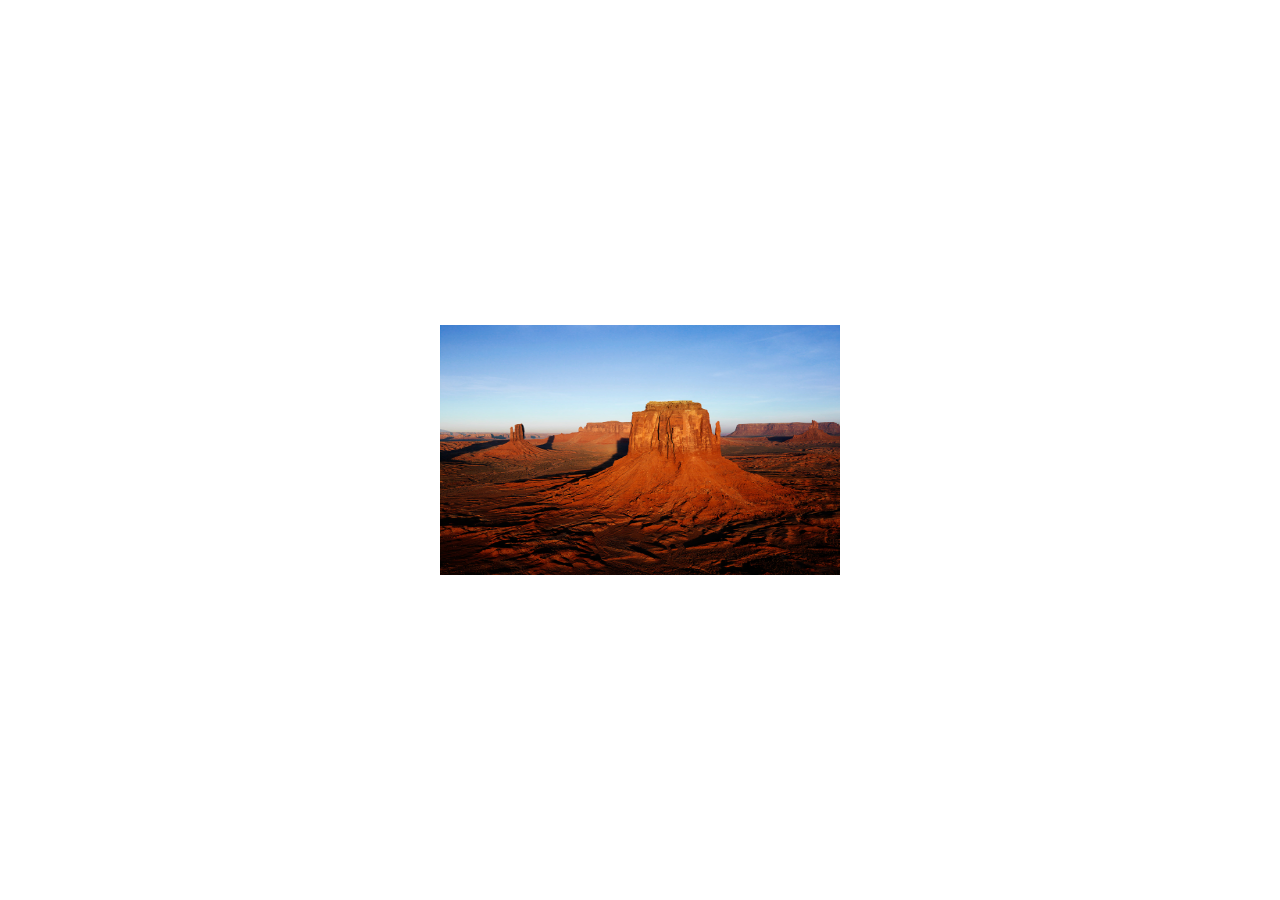
<file: 1/index.html>
<!DOCTYPE html>
<html lang="en">
<head>
    <meta charset="UTF-8">
    <meta name="viewport" content="width=device-width, initial-scale=1.0">
    <meta http-equiv="X-UA-Compatible" content="ie=edge">
    <title>Document</title>
    <link rel="stylesheet" href="css/style.css">
</head>
<body>
    
    <div class="box">
        <div class="figure">
            <img src="image/img1.jpg" alt="">
            <div class="caption">
                <div class="about">
                    <h2>Web Designing</h2>
                    <p>Lorem ipsum dolor sit amet  dolores, labore ut, repellendus commodi ipsam facilis quas saepe voluptate soluta aliquam sequi.</p>
                </div>
            </div>
        </div>
    </div>
</body>
</html>
</file>
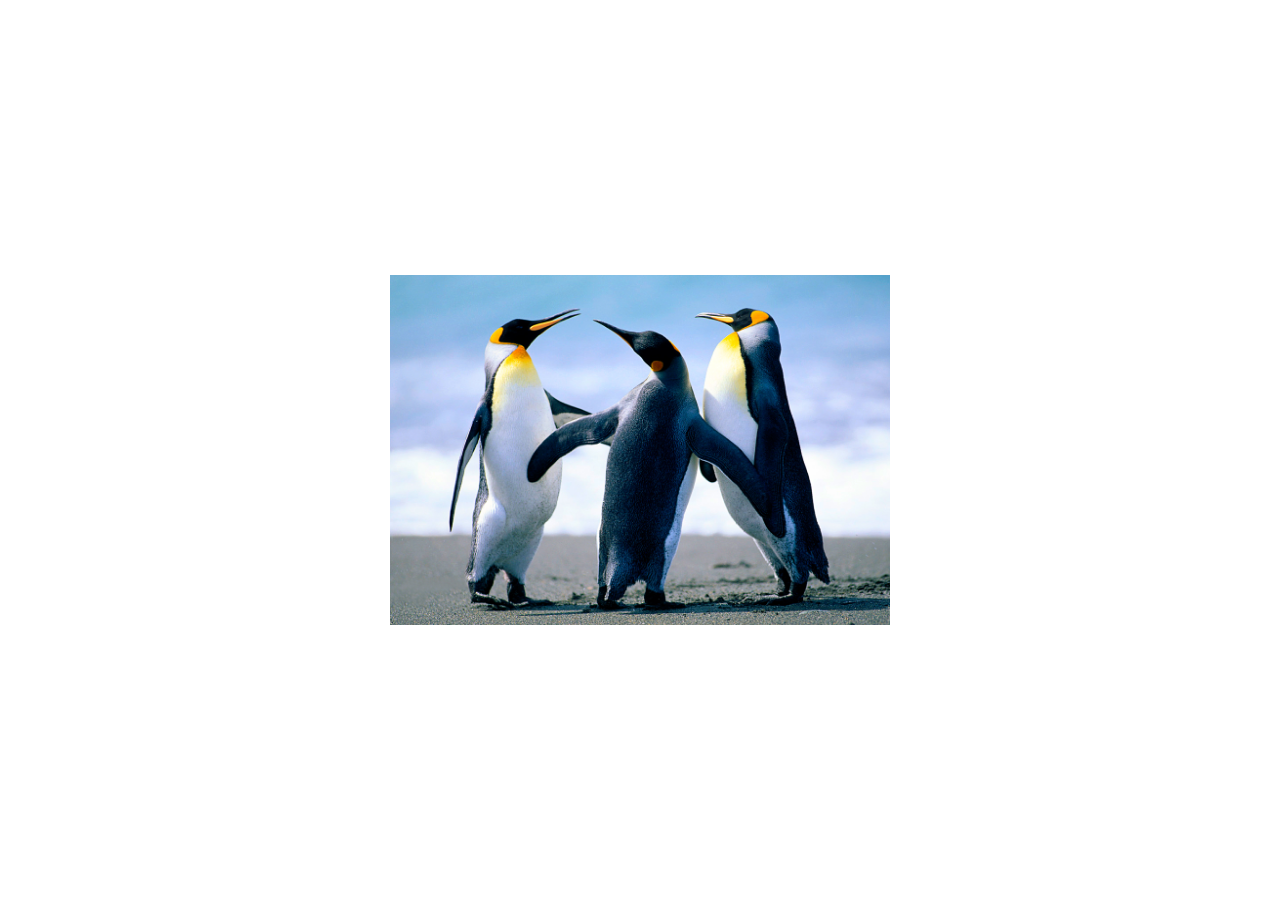
<file: 2/index.html>
<!DOCTYPE html>
<html lang="en">
<head>
    <meta charset="UTF-8">
    <meta name="viewport" content="width=device-width, initial-scale=1.0">
    <meta http-equiv="X-UA-Compatible" content="ie=edge">
    <title>Document</title>
    <link rel="stylesheet" href="css/style.css">
</head>
<body>
    <div class="box">
        <img src="image/Penguins.jpg" alt="">
        <div class="overlay">
            <div class="content">
                <h2>Juwayriya Raza</h2>
                <p>Lorem ipsum dolor, sit amet consectetur adipisicing elit. Vero iure modi animi, tempore quas repellendus nostrum quasi ex quisquam laboriosam eum ipsam illum eligendi voluptatibus voluptas. Sequi quaerat a provident.</p>
            </div>
        </div>
    </div>
</body>
</html>
</file>
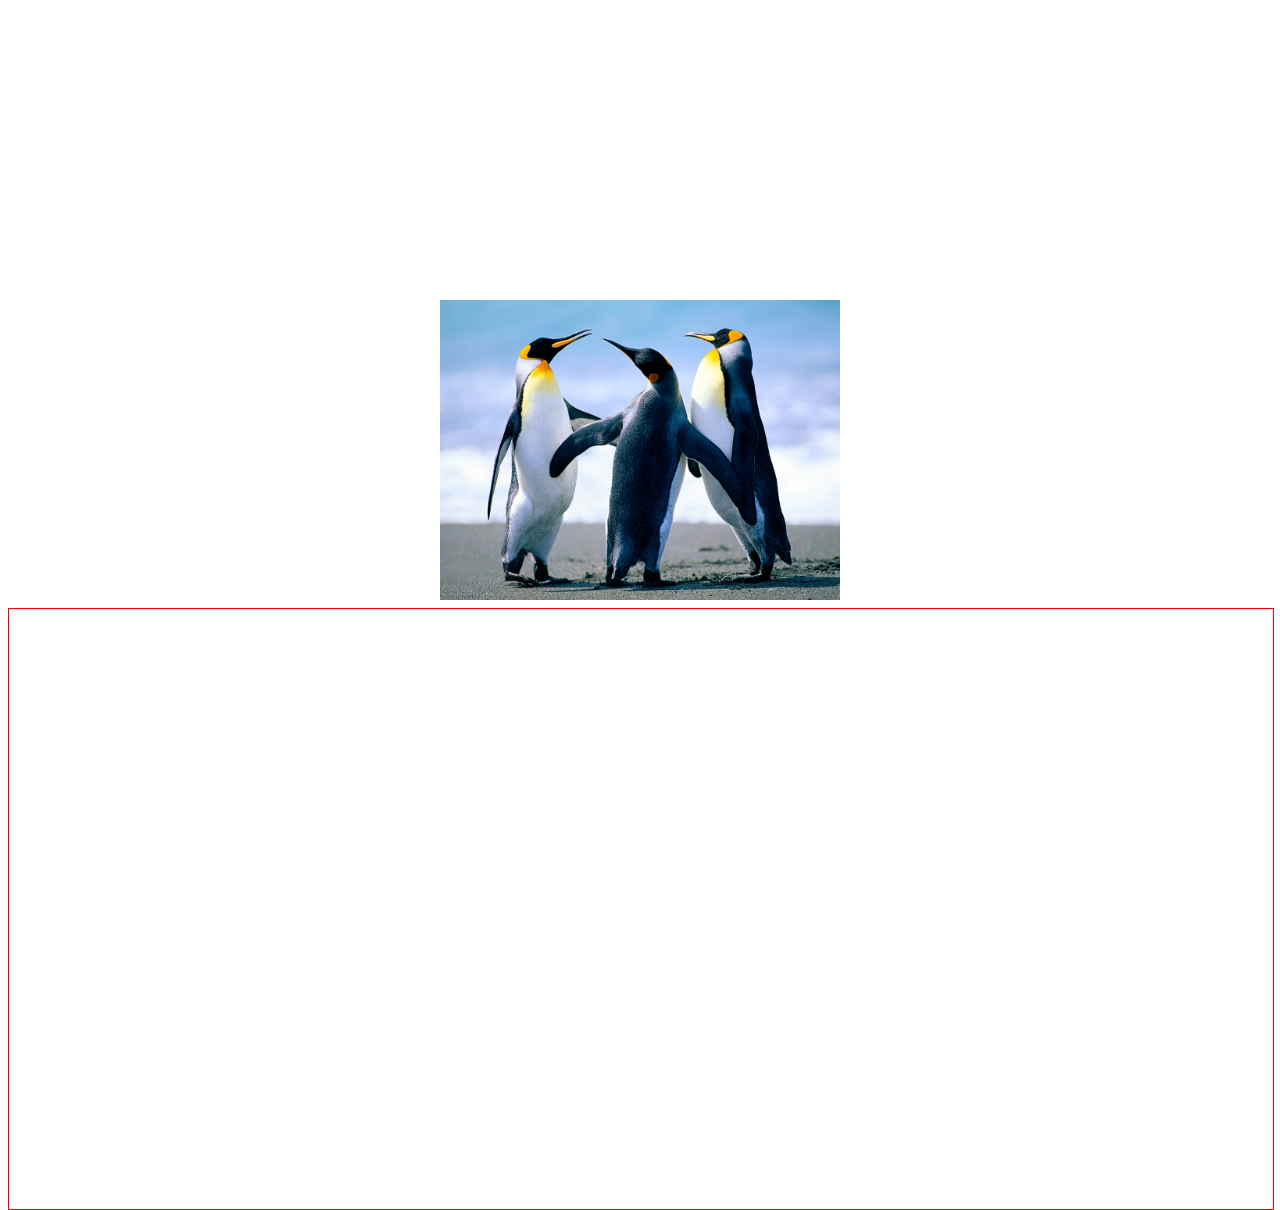
<file: effect1.html>
<!DOCTYPE html>
<html lang="en">
<head>
    <meta charset="UTF-8">
    <meta name="viewport" content="width=device-width, initial-scale=1.0">
    <meta http-equiv="X-UA-Compatible" content="ie=edge">
    <title>Document</title>
    <link rel="stylesheet" href="css/style.css">
</head>
<body>
    
    <div class="box">
        <img src="image/1.jpg" alt="">
        <div class="caption">
            <h2>Web Designing</h2>
            <p>Lorem, ipsum dolor sit amet consectetur adipisicing elit. Maxime et ipsam asperiores reiciendis nemo officiis, porro mollitia sunt quo officia consequatur, ipsum odit odio, minus placeat culpa rem quisquam laborum.</p>
        </div>
    </div>

    <div class="txt"></div>
</body>
</html>
</file>
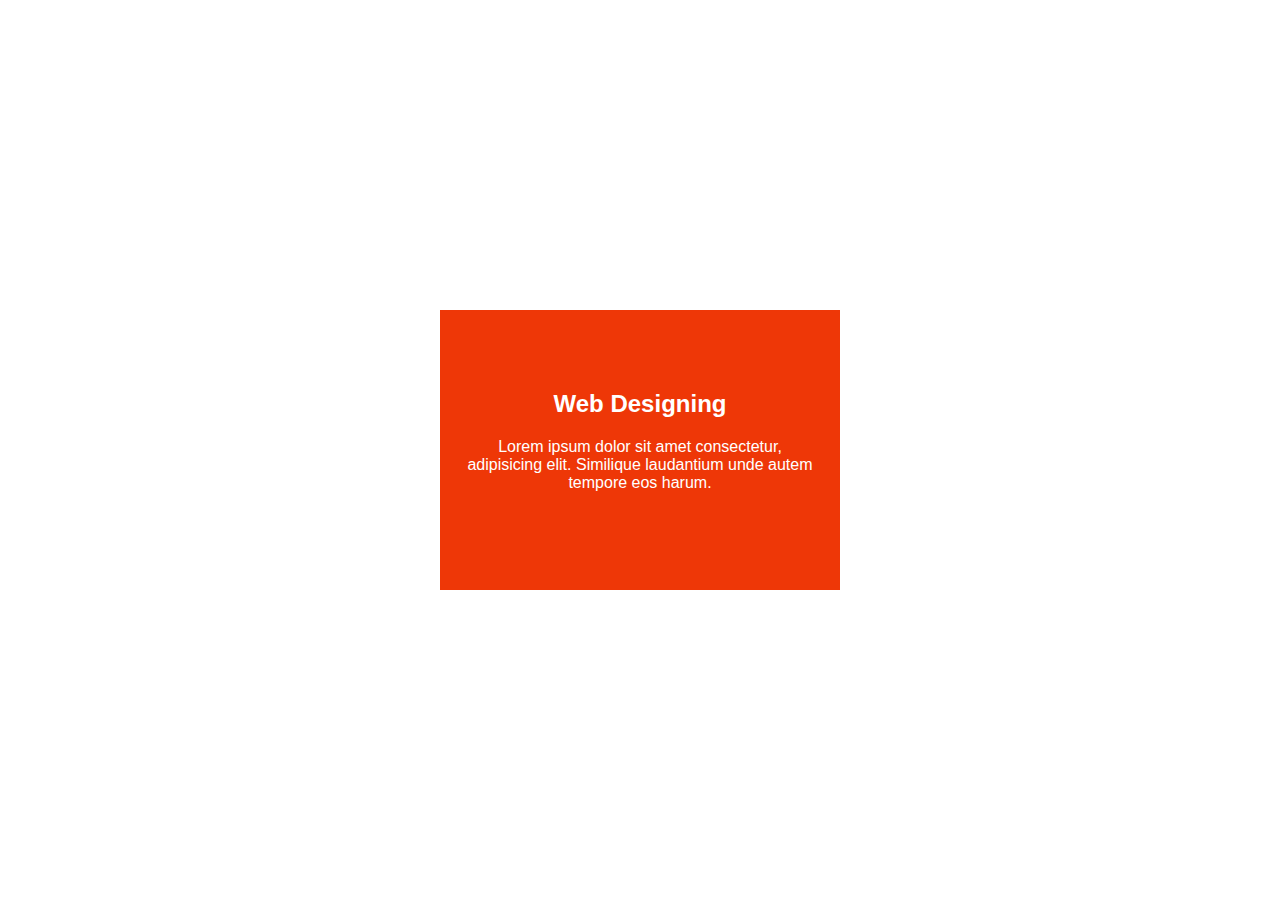
<file: effect2.html>
<!DOCTYPE html>
<html lang="en">
<head>
    <meta charset="UTF-8">
    <meta name="viewport" content="width=device-width, initial-scale=1.0">
    <meta http-equiv="X-UA-Compatible" content="ie=edge">
    <title>Document</title>
    <link rel="stylesheet" href="css/style2.css">
</head>
<body>
    
    <div class="box">
        <div class="figure">
            <img src="image/3.jpg" alt="">
            <div class="imgTxt">
                <h1>Web Development</h1>
            </div>
        </div>
        <div class="caption">
            <h2>Web Designing</h2>
            <p>Lorem ipsum dolor sit amet consectetur, adipisicing elit. Similique laudantium unde autem tempore eos harum.</p>
        </div>
    </div>
</body>
</html>
</file>
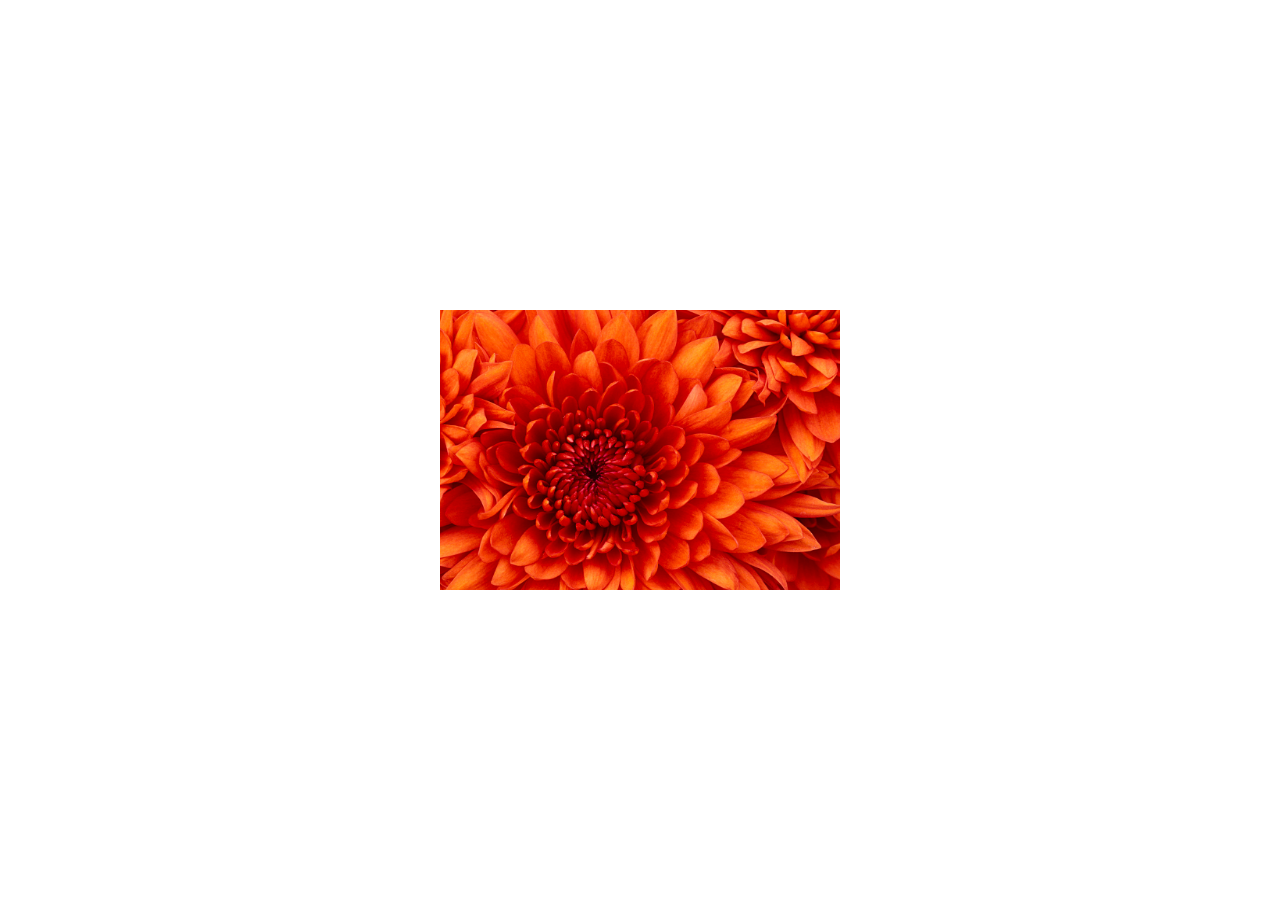
<file: effect3.html>
<!DOCTYPE html>
<html lang="en">
<head>
    <meta charset="UTF-8">
    <meta name="viewport" content="width=device-width, initial-scale=1.0">
    <meta http-equiv="X-UA-Compatible" content="ie=edge">
    <title>Document</title>
    <link rel="stylesheet" href="css/style3.css">
</head>
<body>
    
    <div class="box">
        <div class="figure">
            <img src="image/3.jpg" alt="">
        </div>
        <div class="caption">
            <h2>Web Designing</h2>
            <p>Lorem ipsum dolor sit amet consectetur, adipisicing elit. Similique laudantium unde autem tempore eos harum.</p>
        </div>
    </div>
</body>
</html>
</file>
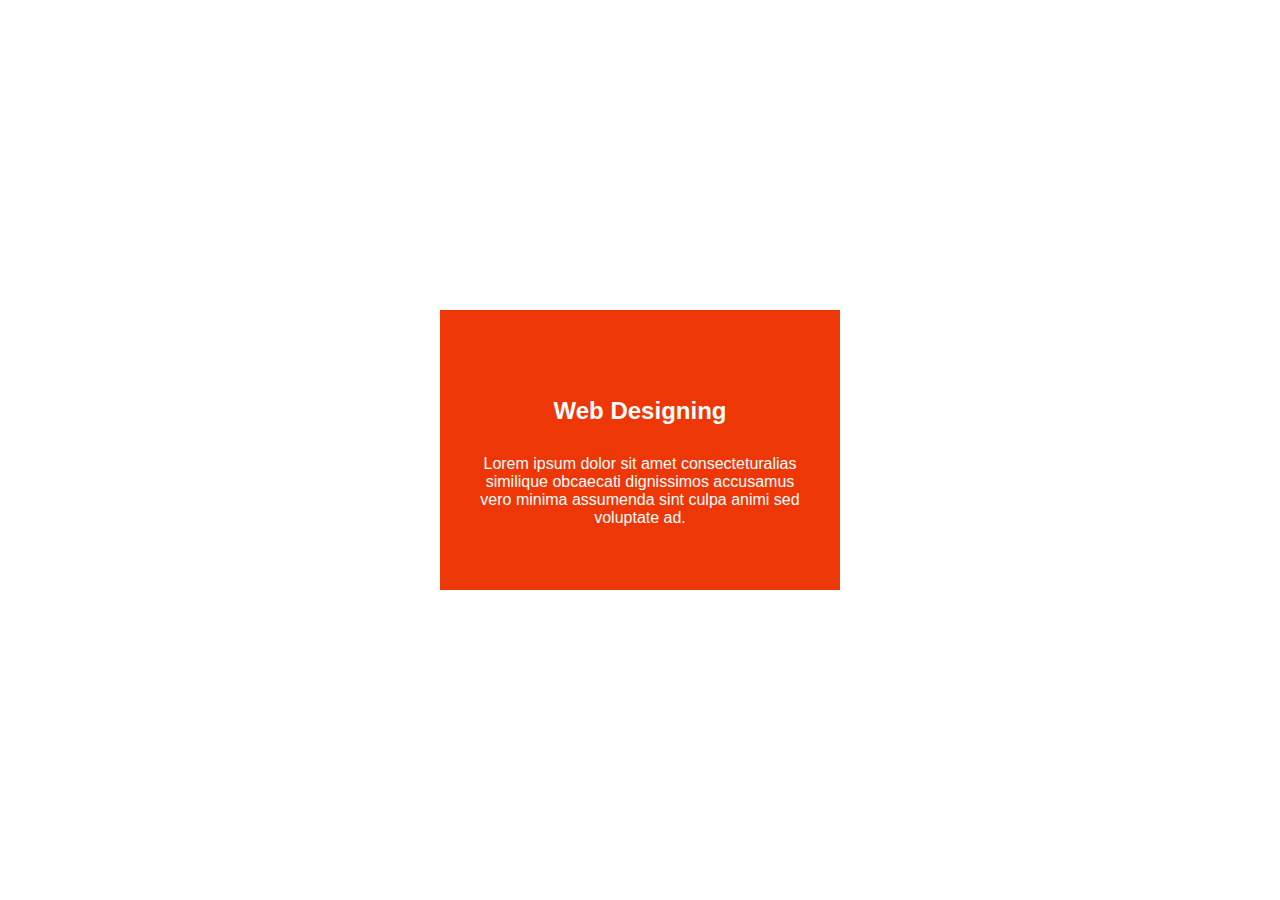
<file: effect4.html>
<!DOCTYPE html>
<html lang="en">
<head>
    <meta charset="UTF-8">
    <meta name="viewport" content="width=device-width, initial-scale=1.0">
    <meta http-equiv="X-UA-Compatible" content="ie=edge">
    <title>Document</title>
    <link rel="stylesheet" href="css/style4.css">
</head>
<body>
    
    <div class="box">
        <div class="figure">
            <img src="image/3.jpg" alt="">
            <div class="imgtxt">
                <h2>Web Designing</h2>
                <p>Lorem ipsum dolor sit amet consectetur adipisicing elit. Repellat unde doloribus,incidunt dolorem sequi atque veniam quasi voluptas, maiores quia..</p>
            </div>
        </div>
        <div class="caption1">
            <h2>Web Designing</h2>
        </div>
        <div class="caption2">
            <p>Lorem ipsum dolor sit amet consecteturalias similique obcaecati dignissimos accusamus vero minima assumenda sint culpa animi sed voluptate ad.</p>
        </div>
    </div>
</body>
</html>
</file>
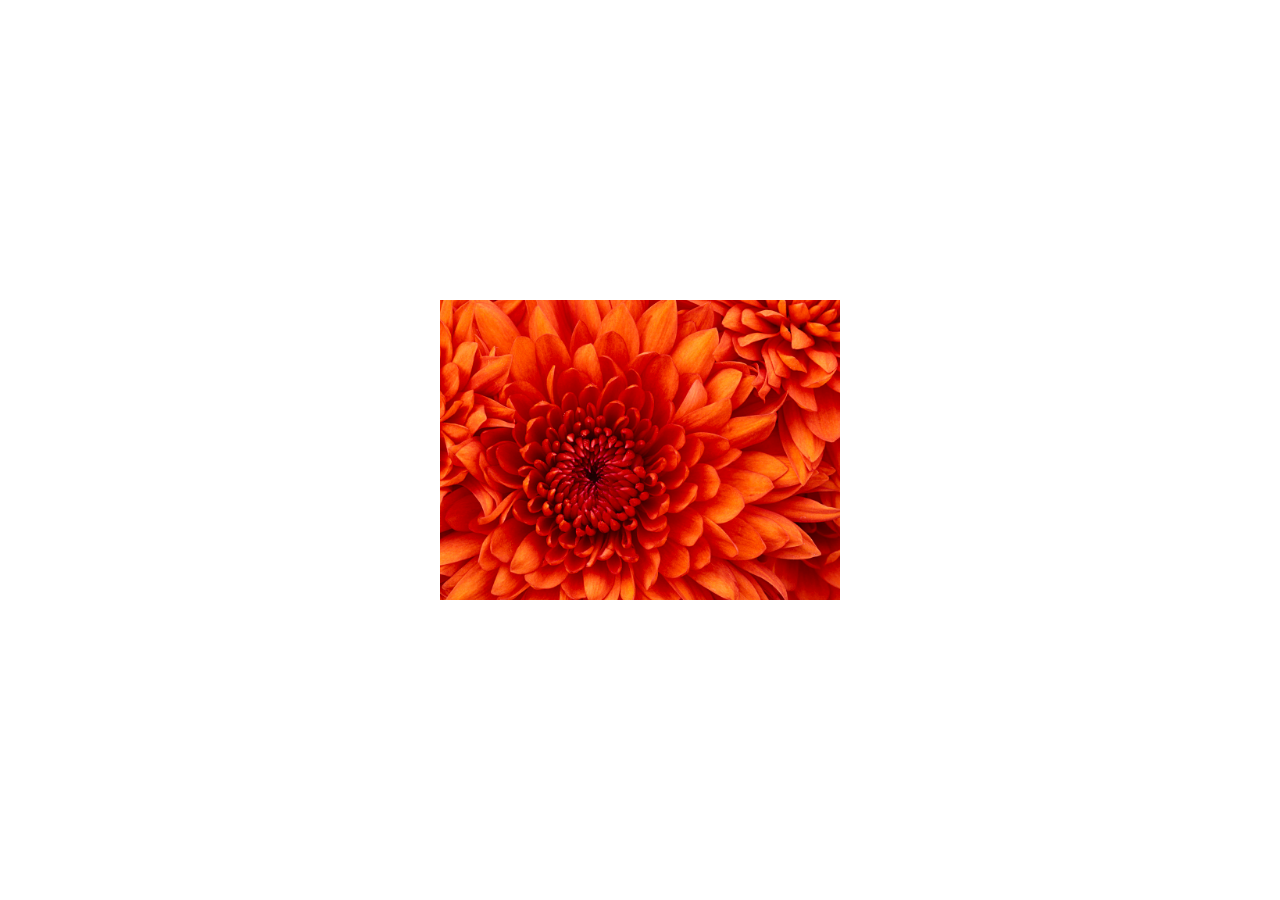
<file: effect5.html>
<!DOCTYPE html>
<html lang="en">
<head>
    <meta charset="UTF-8">
    <meta name="viewport" content="width=device-width, initial-scale=1.0">
    <meta http-equiv="X-UA-Compatible" content="ie=edge">
    <title>Document</title>
    <link rel="stylesheet" href="css/style5.css">
</head>
<body>
    <div class="main">
        <img src="image/3.jpg" alt="">
        <div class="overlay">
            <div class="content">
                <h1>Web Designing</h1>
                <p>Lorem ipsum dolor sit amet consectetur adipisicing elit. Distinctio ullam vero, fugiat recusandae animi possimus quia laboriosam tempora? Illo nulla sunt odit fugit.</p>
            </div>
        </div>
    </div>
</body>
</html>
</file>
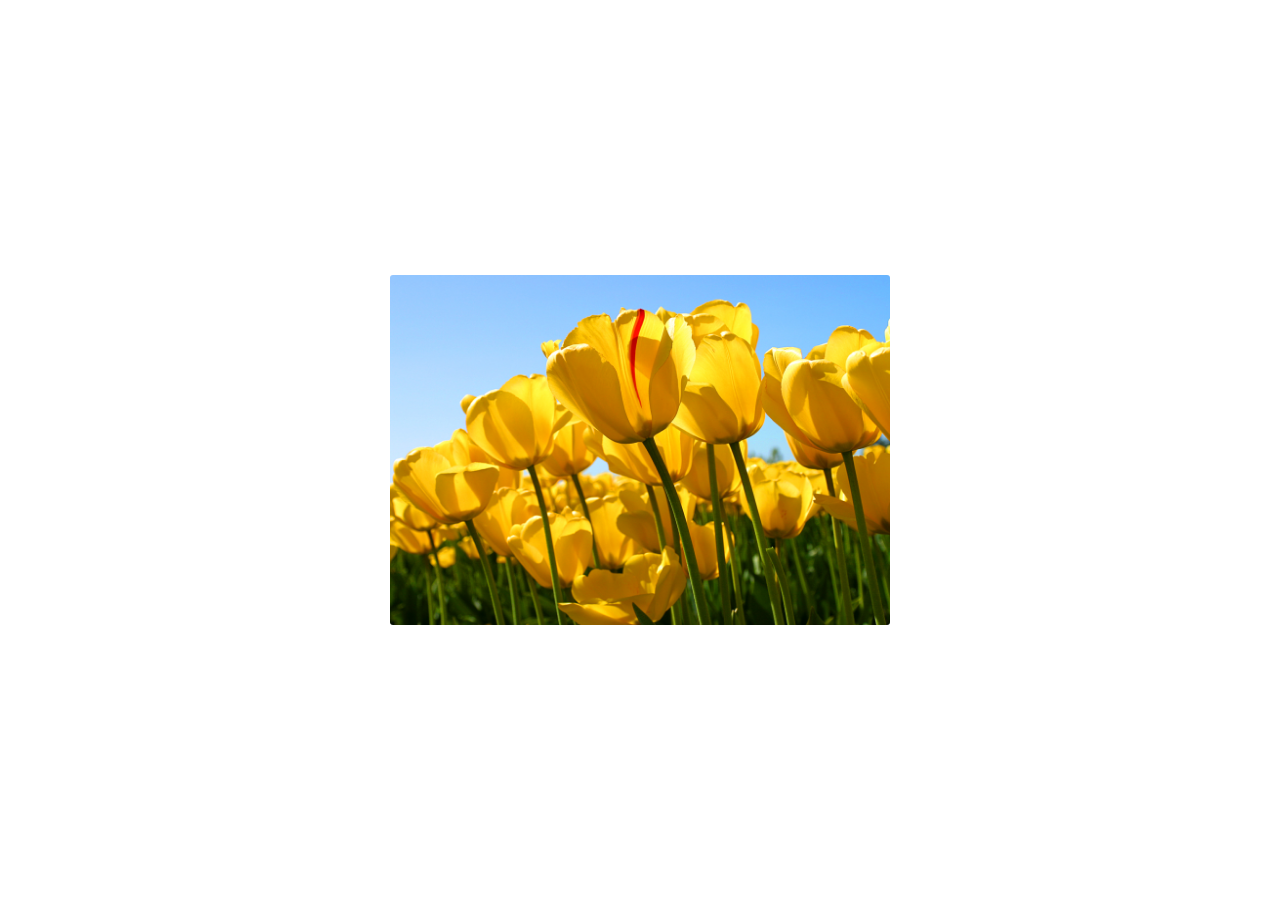
<file: effect6.html>
<!DOCTYPE html>
<html lang="en">
<head>
    <meta charset="UTF-8">
    <meta name="viewport" content="width=device-width, initial-scale=1.0">
    <meta http-equiv="X-UA-Compatible" content="ie=edge">
    <title>Document</title>
    <link rel="stylesheet" href="css/style6.css">
</head>
<body>
    <div class="main">
        <img src="image/4.jpg" alt="">
        <div class="overlay">
            <div class="content">
                <h1>Web Development</h1>
                <p>Lorem ipsum, dolor sit amet consectetur adipisicing elit. Eligendi , culpa tenetur eos debitis totam. Minima ducimus quis beatae vitae. Minima ducimus quis beatae vitae.</p>
            </div>
        </div>
    </div>
</body>
</html>
</file>
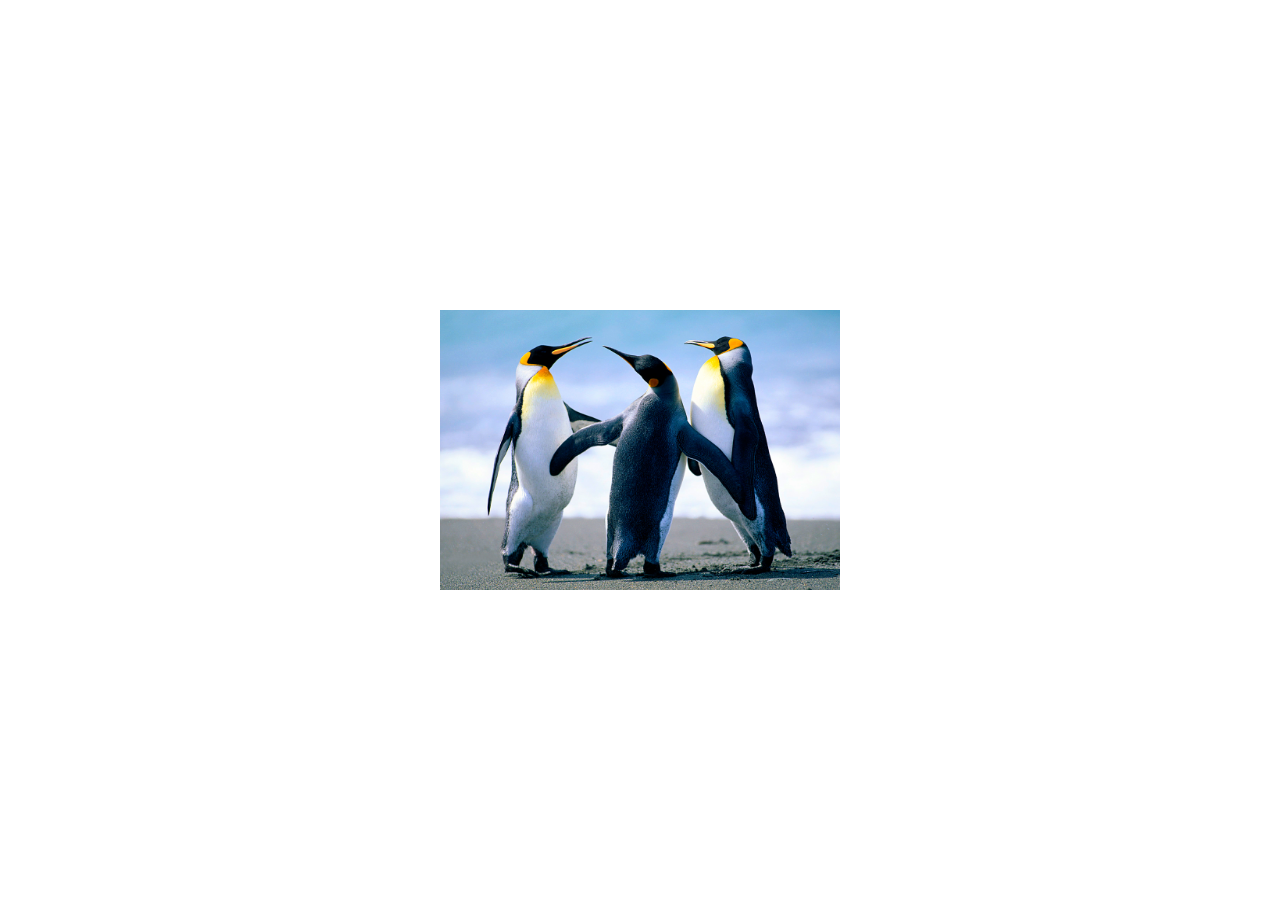
<file: effect7.html>
<!DOCTYPE html>
<html lang="en">
<head>
    <meta charset="UTF-8">
    <meta name="viewport" content="width=device-width, initial-scale=1.0">
    <meta http-equiv="X-UA-Compatible" content="ie=edge">
    <title>Document</title>
    <link rel="stylesheet" href="css/style7.css">
</head>
<body>
    <div class="box">
        <img src="image/Penguins.jpg" alt="">
        <div class="caption">
            <div class="txt">
                <h1>Web Development</h1>
                <p>Lorem ipsum dolor sit amet, consectetur adipisicing elit. Vitae molestiae iusto itaque adipisci placeat, sed fugiat, magni omnis possimus in suscipit! Commodi, dolores voluptate rem nisi reiciendis beatae mollitia inventore.</p>
            </div>
        </div>
    </div>
</body>
</html>
</file>
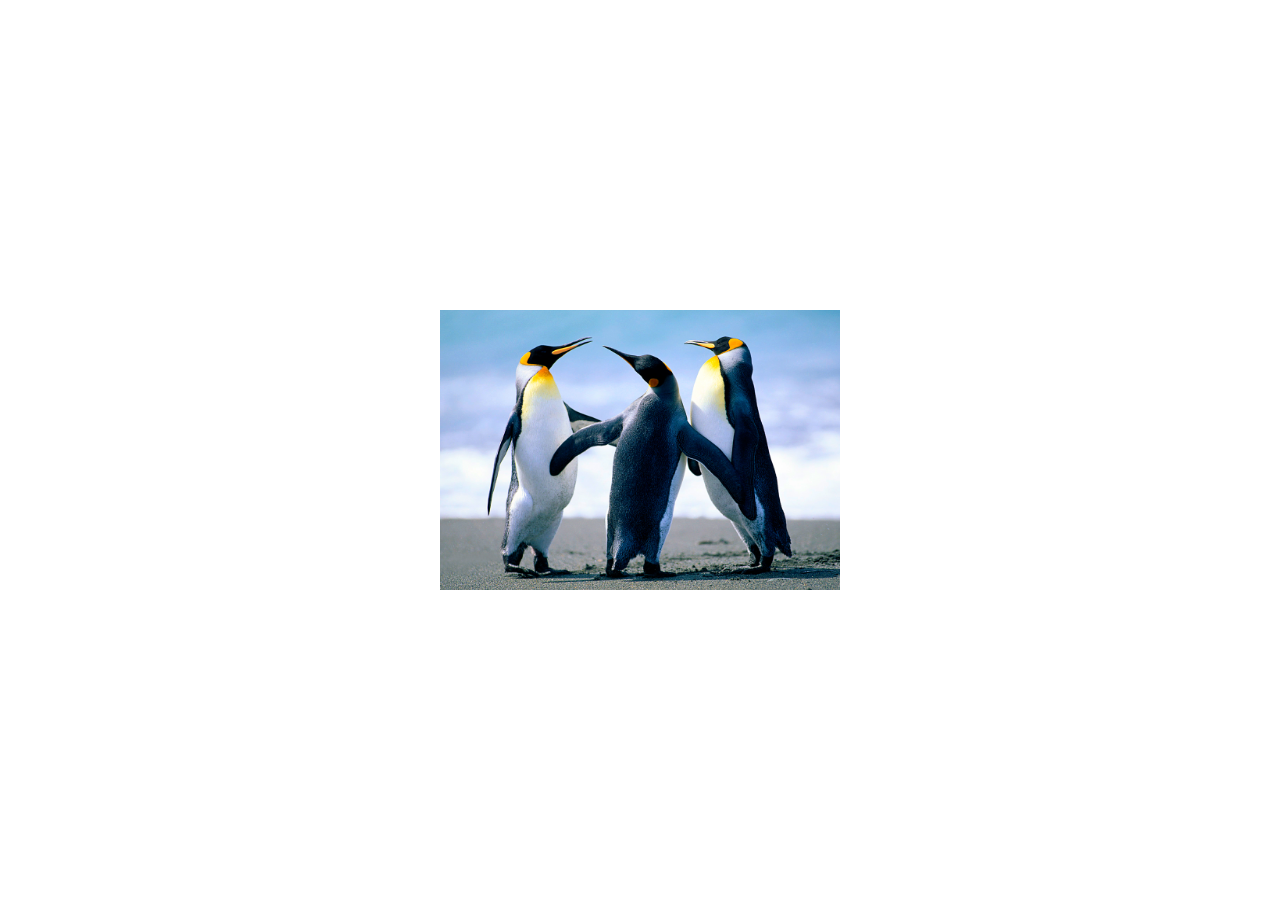
<file: effect8.html>
<!DOCTYPE html>
<html lang="en">
<head>
    <meta charset="UTF-8">
    <meta name="viewport" content="width=device-width, initial-scale=1.0">
    <meta http-equiv="X-UA-Compatible" content="ie=edge">
    <title>Document</title>
    <link rel="stylesheet" href="css/style8.css">
</head>
<body>
    <div class="box">
        <img src="image/Penguins.jpg" alt="">
        <div class="caption">
            <div class="txt">
                <h1>Web Development</h1>
                <p>Lorem ipsum dolor sit amet, consectetur adipisicing elit. Vitae molestiae iusto itaque adipisci placeat, sed fugiat, magni omnis possimus in suscipit! Commodi, dolores voluptate rem nisi reiciendis beatae mollitia inventore.</p>
            </div>
        </div>
    </div>
</body>
</html>
</file>
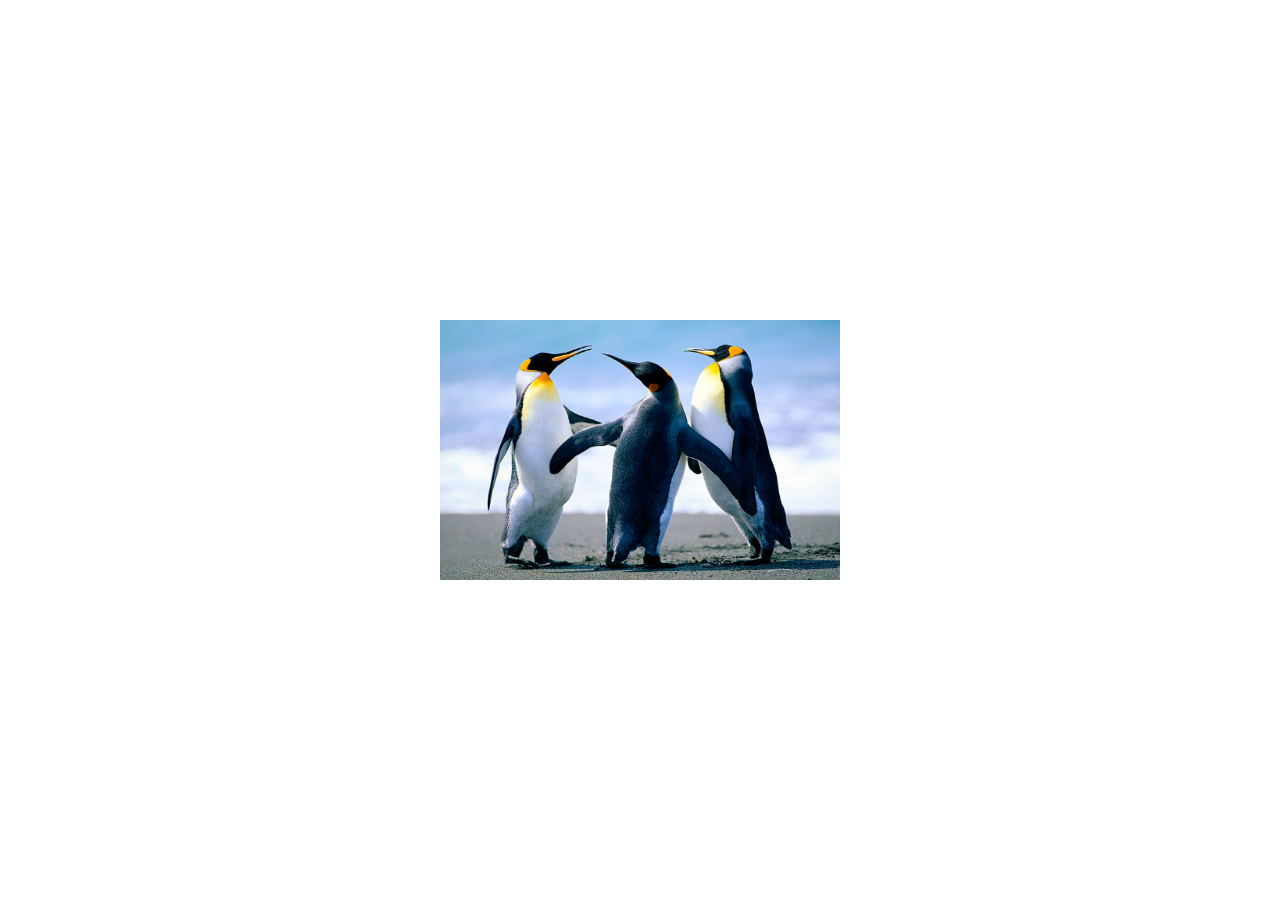
<file: 1/index2.html>
<!DOCTYPE html>
<html lang="en">
<head>
    <meta charset="UTF-8">
    <meta name="viewport" content="width=device-width, initial-scale=1.0">
    <meta http-equiv="X-UA-Compatible" content="ie=edge">
    <title>Document</title>
    <link rel="stylesheet" href="css/style2.css">
</head>
<body>
    
    <div class="box">
        <div class="figure">
            <img src="image/img2.jpg" alt="">
            <div class="caption">
                <div class="about">
                    <h2>Web Development</h2>
                    <p>Lorem ipsum dolor consequatur architecto necessitatibus voluptatem exercitationem veritatis.</p>
                </div>
            </div>
        </div>
    </div>
</body>
</html>
</file>
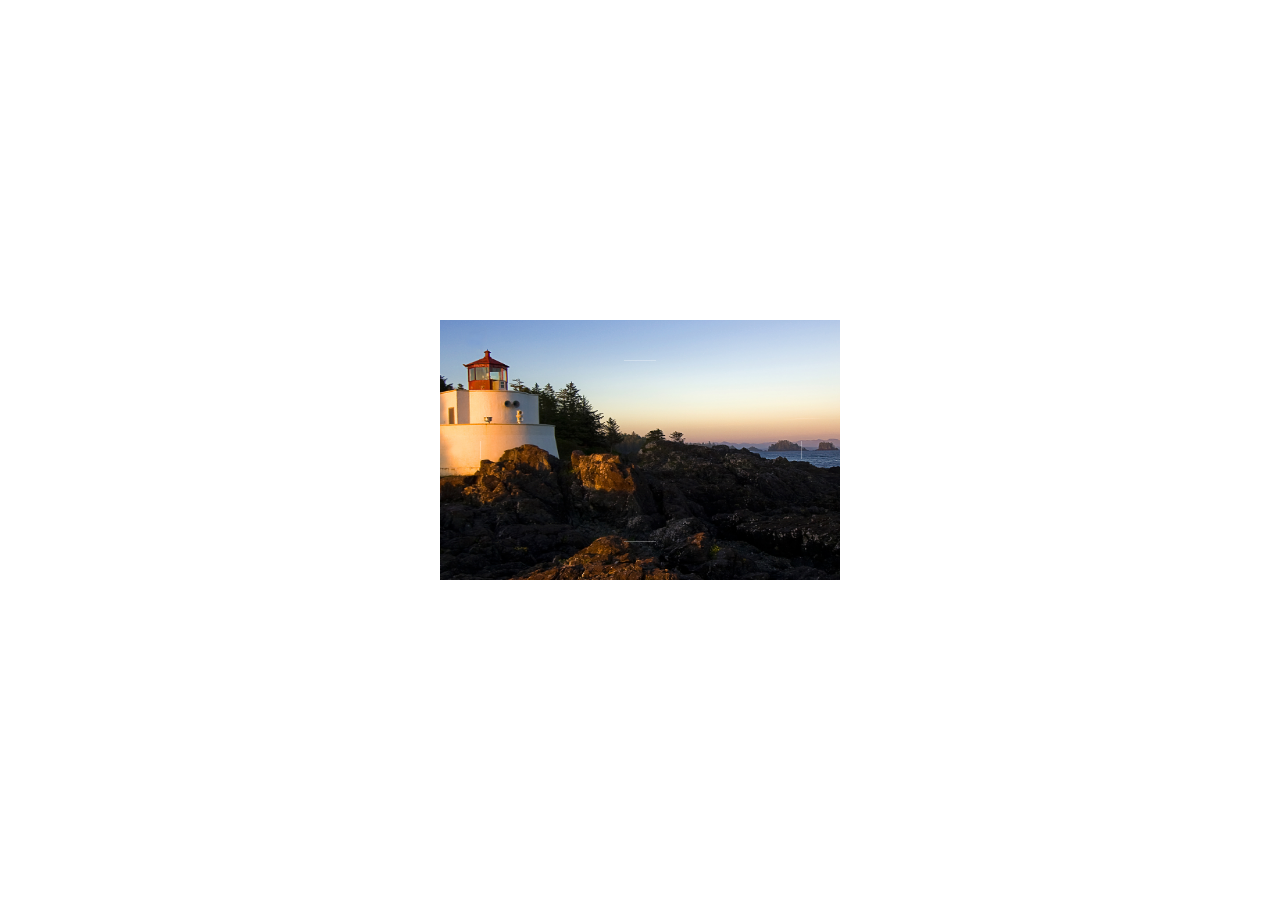
<file: 1/index3.html>
<!DOCTYPE html>
<html lang="en">
<head>
    <meta charset="UTF-8">
    <meta name="viewport" content="width=device-width, initial-scale=1.0">
    <meta http-equiv="X-UA-Compatible" content="ie=edge">
    <title>Document</title>
    <link rel="stylesheet" href="css/style3.css">
</head>
<body>
    <div class="box">
        <div class="figure">
            <img src="image/img3.jpg" alt="">
            <div class="caption">
                <div class="about">
                    <h2>Web Designing</h2>
                    <p>Lorem ipsum dolor sit amet consectetur adipisicing elit.  incidunt, nulla, quis magnam nam pariatur at atque? Aspernatur perferendis eaque ab!</p>
                </div>
            </div>
        </div>
    </div>
</body>
</html>
</file>
<file: 1/css/style.css>
.box{
    width: 400px;
    height: 250px;
    position: absolute;
    top: 50%;
    left: 50%;
    transform: translate(-50%, -50%);
    overflow: hidden;
}
.box .figure{
    width: 100%;
    height: 100%;
}
.box .figure img{
    width: 100%;
    height: 100%;
    transition: 0.5s;
}
.box:hover .figure img{
    transform: rotate(-15deg) scale(1.4);
    filter: brightness(60%);
}
.caption{
    position: absolute;
    top: 40px;
    bottom: 40px;
    left: 40px;
    right: 40px;
}
.about{
    position: absolute;
    top: 50%;
    transform: translate(0, -50%);
    text-align: center;
    transition: 0.5s;
    padding: 20px;
    z-index: 1;
    opacity: 0;
}
.about h2{
    font-family: Verdana, Geneva, Tahoma, sans-serif;
    color: #b43e0c;
    font-size: 30px;
    transition: 0.5s;
    
}
.box:hover .caption .about h2{
    color: #ffffff;
}
.about p{
    font-family: Verdana, Geneva, sans-serif;
    color: #ffffff;
}
.box:hover .about{
    opacity: 1;
}
.caption::before{
    content: '';
    position: absolute;
    top: 0;
    left: 0;
    width: 100%;
    height: 100%;
    border-top: 1px solid #ffffff;
    border-bottom: 1px solid #ffffff;
    box-sizing: border-box;
    transition: 0.5s;
    transform: scale(0,1);
}
.box:hover .caption::before{
    transform: scale(1,1);
}
.caption::after{
    content: '';
    position: absolute;
    top: 0;
    left: 0;
    width: 100%;
    height: 100%;
    border-left: 1px solid #ffffff;
    border-right: 1px solid #ffffff;
    box-sizing: border-box;
    transition: 0.5s;
    transform: scale(1,0);
}
.box:hover .caption::after{
    transform: scale(1,1);
}
</file>
<file: 2/css/style.css>
* {
  margin: 0;
  padding: 0;
}

.box {
  width: 500px;
  height: 350px;
  position: absolute;
  top: 50%;
  left: 50%;
  -webkit-transform: translate(-50%, -50%);
          transform: translate(-50%, -50%);
  overflow: hidden;
}

.box img {
  width: 100%;
  height: 100%;
  -webkit-transition: 0.7s;
  transition: 0.7s;
}

.box .overlay {
  width: 100%;
  height: 100%;
  position: absolute;
  top: 0;
  left: 0;
  right: 0;
  bottom: 0;
  background-image: radial-gradient(blue, rgba(162, 0, 255, 0.8));
  -webkit-transition: 0.8s;
  transition: 0.8s;
  opacity: 0;
}

.box .overlay .content {
  position: absolute;
  top: 50%;
  left: 50%;
  width: 80%;
  -webkit-transform: translate(-50%, -50%);
          transform: translate(-50%, -50%);
  color: #fff;
  text-align: center;
}

.box .overlay .content h2 {
  font-size: 45px;
  margin-bottom: 20px;
}

.box .overlay .content p {
  font-family: Verdana, Geneva, Tahoma, sans-serif;
}

.box:hover .overlay {
  opacity: 1;
}

.box:hover img {
  -webkit-transform: scale(1.4);
          transform: scale(1.4);
}
/*# sourceMappingURL=style.css.map */
</file>
<file: css/style.css>
.box{
    width: 400px;
    height: 300px;
    position: absolute;
    top: 50%;
    left: 50%;
    transform: translate(-50%, -50%);
    overflow: hidden;
}
.box img{
    width: 100%;
    transition: 0.5s;
    
}
.caption{
    position: absolute;
    top: 100%;
    padding: 10px;
    background: rgb(138, 0, 126);
    color: #ffffff;
    width: 100%;
    height: 100%;
    font-family: Verdana, Geneva, sans-serif;
    text-align: justify;
    box-sizing: border-box;
    transition: 0.5s;
}
.caption h2{
    text-align: center;
}
.box:hover .caption{
    transform: translateY(-50%);
}
.box:hover img{
    filter: brightness(55%);
}


.txt{
    width: 100%;
    height: 600px;
    border: 1px solid red;
    position: relative;
    top: 600px;
}
</file>
<file: css/style2.css>
.box{
    width: 400px;
    height: 280px;
    position: absolute;
    top: 50%;
    left: 50%;
    transform: translate(-50%, -50%);
    overflow: hidden;
}
.figure{
    width: 100%;
    height: 100%;
}
.figure img{
    width: 100%;
    height: 100%;
    transition: 0.5s;
}
.imgTxt{
    position: absolute;
    /* width: 100%;
    height: 100%; */
    top: 50%;
    left: 50%;
    transform: translate(-50%, -50%);
    text-align: center;
    color: #ffffff;
    font-family: Verdana, Geneva, sans-serif;
}
.box:hover .figure img{
    filter: brightness(55%);
    cursor: pointer;
}
.caption{
    position: absolute;
    top: 0;
    right: 0;
    padding: 60px 20px;
    text-align: center;
    background: rgb(238, 55, 7);
    width: 100%;
    height: 100%;
    box-sizing: border-box;
    transition: 0.5s;
    color: #ffffff;
    font-family: Verdana, Geneva, sans-serif;
}
.box:hover .caption{
    transform: translateX(-390px);
}
</file>
<file: css/style3.css>
.box{
    width: 400px;
    height: 280px;
    position: absolute;
    top: 50%;
    left: 50%;
    transform: translate(-50%, -50%);
    overflow: hidden;
}
.figure{
    width: 100%;
    height: 100%;
}
.figure img{
    width: 100%;
    height: 100%;
    transition: 0.5s;
}
.box:hover .figure img{
    filter: brightness(55%);
    cursor: pointer;
}
.caption{
    position: absolute;
    top: 100%;
    padding: 60px 20px;
    text-align: center;
    background: rgb(238, 55, 7);
    width: 100%;
    height: 100%;
    box-sizing: border-box;
    transition: 0.5s;
    color: #ffffff;
    font-family: Verdana, Geneva, sans-serif;
}
.box:hover .caption{
    transform: translateY(-100%);
}
</file>
<file: css/style4.css>
.box{
    width: 400px;
    height: 280px;
    position: absolute;
    top: 50%;
    left: 50%;
    transform: translate(-50%, -50%);
    overflow: hidden;
    transition: 0.5s;
}
.figure{
    width: 100%;
    height: 100%;
    
}
.figure img{
    width: 100%;
    height: 100%;
    transition: 0.5s;
}
.box:hover .figure img{
    filter: brightness(55%);
    cursor: pointer;
}
.figure .imgtxt{
    position: absolute;
    width: 100%;
    height: 100%;
    text-align: center;
    top: 14%;
    padding: 20px;
    box-sizing: border-box;
    color: #ffffff;
    font-family: Verdana, Geneva, sans-serif;
}
.caption1{
    position: absolute;
    top: 0;
    padding: 67px 0px 0px 0px;
    text-align: center;
    background: rgb(238, 55, 7);
    width: 100%;
    height: 140px;
    box-sizing: border-box;
    transition: 0.5s;
    color: #ffffff;
    font-family: Verdana, Geneva, sans-serif;
}
.caption2{
    position: absolute;
    bottom: 0;
    padding: 0px 30px;
    text-align: center;
    background: rgb(238, 55, 7);
    width: 100%;
    height: 140px;
    box-sizing: border-box;
    transition: 0.5s;
    color: #ffffff;
    font-family: Verdana, Geneva, sans-serif;
}
.caption2 p{
    padding-top: 10px;
    margin-top: -5px;
}
.box:hover .caption1{
    transform: translateY(-135px);
}
.box:hover .caption2{
    transform: translateY(135px);
}
</file>
<file: css/style5.css>
*{
    margin: 0;
    padding: 0;
}
.main{
    width: 400px;
    height: 300px;
    position: absolute;
    top: 50%;
    left: 50%;
    transform: translate(-50%, -50%);

}
img{
    width: 100%;
    height: 100%;
}
.content{
    position: absolute;
    top: 50%;
    left: 50%;
    transform: translate(-50%, -50%);
    text-align: center;
    color: #ffffff;
    font-size: 20px;
    width: 100%;
    font-family: Verdana, Geneva, sans-serif;
    padding: 0 25px;
}
.overlay{
    position: absolute;
    top: 0;
    left: 0;
    right: 0;
    bottom: 0;
    width: 100%;;
    height: 100%;
    background: rgba(184, 2, 2,0.7);
    transition: 1s;
    opacity: 0;
}
.main:hover .overlay{
    opacity: 1;
}
</file>
<file: css/style6.css>
*{
    margin: 0;
    padding: 0;
}
.main{
    width: 500px;
    height: 350px;
    position: absolute;
    top: 50%;
    left: 50%;
    transform: translate(-50%, -50%);
    overflow: hidden;
}
img{
    width: 100%;
    height: 100%;
    border-radius: 3px;
    transition: 0.9s;
}
.content{
    position: absolute;
    top: 50%;
    left: 50%;
    transform: translate(-50%, -50%);
    text-align: center;
    color: #ffffff;
    font-family: Verdana, Geneva, sans-serif;
    width: 75%;
}
.content h1{
    font-size: 35px;
}
.content p{
    font-size: 18px;
    margin-top: 30px;
    box-sizing: border-box;
}
.overlay{
    position: absolute;
    top: 0;
    left: 0;
    bottom: 0;
    right: 0;
    background-image: linear-gradient(45deg, rgb(194, 153, 4), rgba(60, 72, 0,0.8));
    width: 100%;
    height: 100%;
    opacity: 0;
    transition: 0.8s;
    border-radius: 3px;
}
.main:hover .overlay{
    opacity: 1;
    border-radius: 3px;
    
}
.main:hover img{
    transform: scale(1.3);
    border-radius: 3px;
}
</file>
<file: css/style7.css>
.box {
  width: 400px;
  height: 280px;
  position: absolute;
  top: 50%;
  left: 50%;
  -webkit-transform: translate(-50%, -50%);
          transform: translate(-50%, -50%);
  background: #000000;
  overflow: hidden;
}

.box img {
  width: 100%;
  height: 100%;
  -webkit-transition: 1s;
  transition: 1s;
}

.box .caption {
  position: absolute;
  top: 30px;
  bottom: 30px;
  left: 30px;
  right: 30px;
  opacity: 0;
  -webkit-transition: 0.5s;
  transition: 0.5s;
}

.box .caption .txt {
  text-align: center;
  color: #fff;
  font-family: Verdana, Geneva, sans-serif;
  padding: 5px 5px;
}

.box .caption:before {
  content: '';
  position: absolute;
  top: 0;
  left: 0;
  width: 100%;
  height: 100%;
  border-top: 1px solid #fff;
  border-bottom: 1px solid #fff;
  -webkit-transition: 0.5s;
  transition: 0.5s;
  -webkit-transform: scale(0, 1);
          transform: scale(0, 1);
}

.box .caption::after {
  content: '';
  position: absolute;
  top: 0;
  left: 0;
  width: 100%;
  height: 100%;
  border-left: 1px solid #fff;
  border-right: 1px solid #fff;
  -webkit-transition: 0.5s;
  transition: 0.5s;
  -webkit-transform: scale(1, 0);
          transform: scale(1, 0);
}

.box:hover .caption {
  opacity: 1;
}

.box:hover img {
  -webkit-transform: rotate(-20deg) scale(1.5);
          transform: rotate(-20deg) scale(1.5);
  -webkit-filter: brightness(30%);
          filter: brightness(30%);
}

.box:hover .caption:before {
  -webkit-transform: scale(1.2, 1);
          transform: scale(1.2, 1);
}

.box:hover .caption::after {
  -webkit-transform: scale(1, 1.3);
          transform: scale(1, 1.3);
}
/*# sourceMappingURL=style7.css.map */
</file>
<file: css/style8.css>
.box {
  width: 400px;
  height: 280px;
  position: absolute;
  top: 50%;
  left: 50%;
  -webkit-transform: translate(-50%, -50%);
          transform: translate(-50%, -50%);
  background: #000000;
  overflow: hidden;
}

.box img {
  width: 100%;
  height: 100%;
  -webkit-transition: 1s;
  transition: 1s;
}

.box .caption {
  position: absolute;
  top: 30px;
  bottom: 30px;
  left: 30px;
  right: 30px;
  opacity: 0;
  -webkit-transition: 0.5s;
  transition: 0.5s;
}

.box .caption .txt {
  text-align: center;
  color: #fff;
  font-family: Verdana, Geneva, sans-serif;
  padding: 5px 5px;
}

.box .caption:before {
  content: '';
  position: absolute;
  top: 0;
  left: 0;
  width: 100%;
  height: 100%;
  border-top: 1px dashed #fff;
  border-bottom: 1px dashed #fff;
  -webkit-transition: 0.5s;
  transition: 0.5s;
  -webkit-transform: scale(0, 1);
          transform: scale(0, 1);
}

.box .caption::after {
  content: '';
  position: absolute;
  top: 0;
  left: 0;
  width: 100%;
  height: 100%;
  border-left: 1px dashed #fff;
  border-right: 1px dashed #fff;
  -webkit-transition: 0.5s;
  transition: 0.5s;
  -webkit-transform: scale(1, 0);
          transform: scale(1, 0);
}

.box:hover .caption {
  opacity: 1;
}

.box:hover img {
  -webkit-transform: rotate(-20deg) scale(1.5);
          transform: rotate(-20deg) scale(1.5);
  -webkit-filter: brightness(30%);
          filter: brightness(30%);
}

.box:hover .caption:before {
  -webkit-transform: scale(1, 1);
          transform: scale(1, 1);
}

.box:hover .caption::after {
  -webkit-transform: scale(1, 1);
          transform: scale(1, 1);
}
/*# sourceMappingURL=style8.css.map */
</file>
<file: 1/css/style2.css>
.box{
    width: 400px;
    height: 260px;
    position: absolute;
    top: 50%;
    left: 50%;
    transform: translate(-50%, -50%);
    overflow: hidden;
}
.figure{
    width: 100%;
    height: 100%;
}
.figure img{
    width: 100%;
    height: 100%;
    transition: 0.5s;
}
.box:hover .figure img{
    transform: rotate(15deg) scale(1.4);
    filter: brightness(50%);
}
.caption{
    position: absolute;
    top: 40px;
    bottom: 40px;
    left: 40px;
    right: 40px;
    padding: 10px 20px;
}
.caption::before{
    content: '';
    position: absolute;
    width: 100%;
    height: 100%;
    top: 0;
    left: 0;
    border-top: 1px dashed #ffffff;
    border-bottom: 1px dashed #ffffff;
    transform: scale(0,1);
    transition: 0.5s;
}
.box:hover .caption::before{
    transform: scale(1,1);
}
.caption::after{
    content: '';
    position: absolute;
    width: 100%;
    height: 100%;
    top: 0;
    left: 0;
    border-left: 1px dashed #ffffff;
    border-right: 1px dashed #ffffff;
    transform: scale(1,0);
    transition: 0.5s;
}
.box:hover .caption::after{
    transform: scale(1,1);
}
.about{
    font-family: Verdana, Geneva, Tahoma, sans-serif;
    text-align: center;
    color: #ffffff;
    opacity: 0;
    transition: 0.5s;
}
.box:hover .about{
    opacity: 1;
}
</file>
<file: 1/css/style3.css>
.box{
    width: 400px;
    height: 260px;
    position: absolute;
    top: 50%;
    left: 50%;
    transform: translate(-50%, -50%);
    overflow: hidden;
}
.figure{
    width: 100%;;
    height: 100%;
}
.figure img{
    width: 100%;
    height: 100%;
    transition: 0.5s;
}
.box:hover .figure img{
    transform: rotate(-15deg) scale(1.4);
    filter: brightness(50%);
}
.caption{
    position: absolute;
    top: 40px;
    bottom: 40px;
    left: 40px;
    right: 40px;
    /* background: #ffffff; */
    padding: 10px 20px;
}
.caption::before{
    content: '';
    position: absolute;
    top: 0;
    left: 0;
    width: 100%;
    height: 100%;
    border-top: 1px dashed #ffffff;
    border-bottom: 1px dashed #ffffff;
    transform: scale(0.1,1);
    transition: 0.5s;
}
.box:hover .caption::before{
    transform: scale(1,1);
    border-top-left-radius: 30px;
    border-bottom-right-radius: 30px;
}
.caption::after{
    content: '';
    position: absolute;
    top: 0;
    left: 0;
    width: 100%;
    height: 100%;
    border-left: 1px dashed #ffffff;
    border-right: 1px dashed #ffffff;
    transform: scale(1,0.1);
    transition: 0.5s;
}
.box:hover .caption::after{
    transform: scale(1,1);
    border-top-left-radius: 30px;
    border-bottom-right-radius: 30px;
}
.about{
    text-align: center;
    font-family: Verdana, Geneva, sans-serif;
    opacity: 0;
    transition: 0.5s;
}
.box:hover .about{
    opacity: 1;
}
.about h2{
    color: #ffffff;
}
.about p{
    color: #ffffff;
    font-size: 15px;
}
</file>
